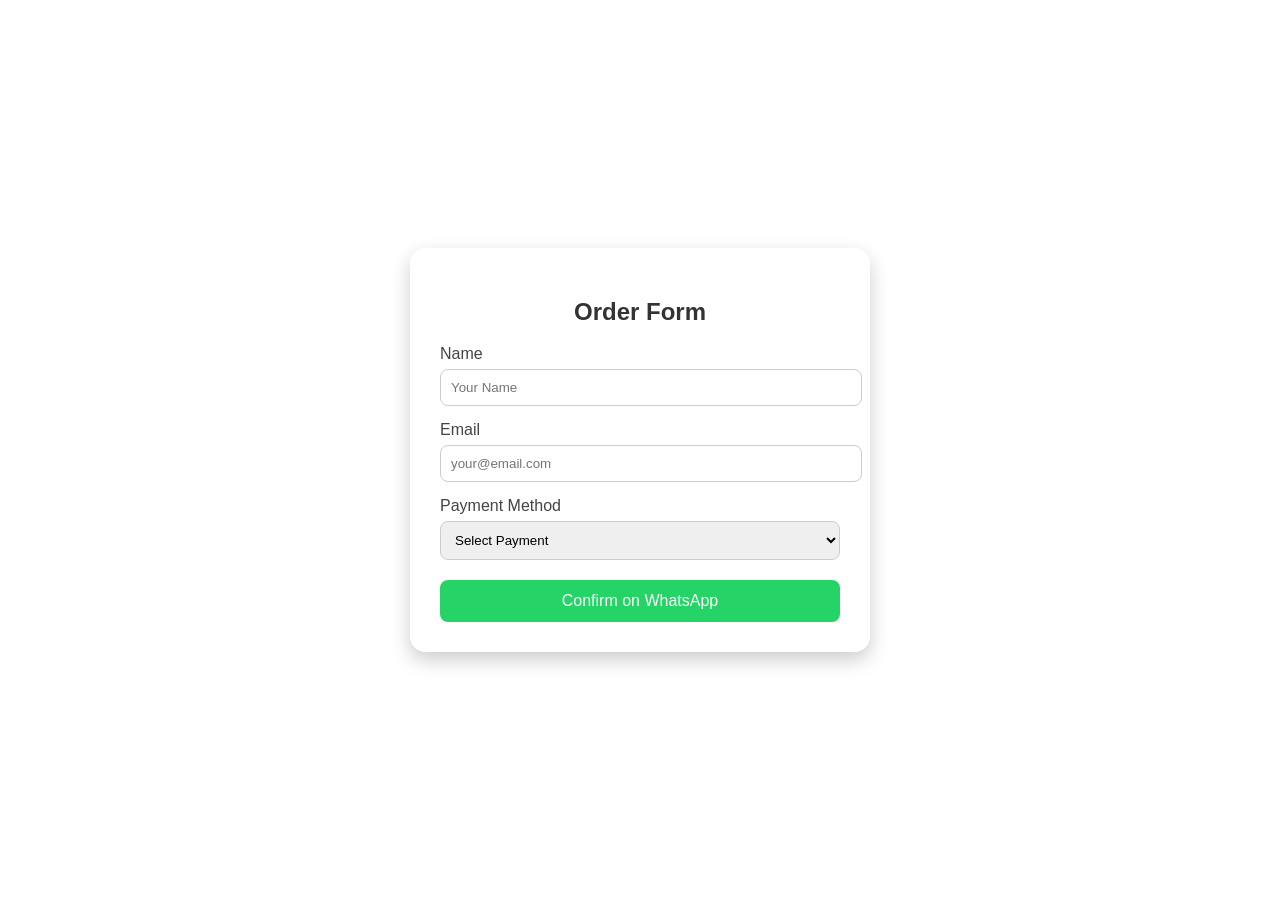
<file: order.html>
<!DOCTYPE html>
<html lang="en">
<head>
  <meta charset="UTF-8" />
  <meta name="viewport" content="width=device-width, initial-scale=1.0"/>
  <title>Restaurant Order Form</title>
  <style>
    body {
      margin: 0;
      font-family: 'Segoe UI', sans-serif;
      height: 100vh;
      display: flex;
      justify-content: center;
      align-items: center;
      position: relative;
      overflow: hidden;
    }

    /* Background Image + Overlay */
    body::before {
      content: "";
      position: absolute;
      top: 0;
      left: 0;
      width: 100%;
      height: 100%;
      background-image: url('https://images.unsplash.com/photo-1600891964599-f61ba0e24092');
      background-size: cover;
      background-position: center;
      filter: brightness(0.6); /* slightly darken */
      z-index: -2;
    }

    body::after {
      content: "";
      position: absolute;
      top: 0;
      left: 0;
      width: 100%;
      height: 100%;
      background-color: rgba(255, 255, 255, 0.5); /* white overlay */
      z-index: -1;
    }

    .form-container {
      background: rgba(255, 255, 255, 0.95);
      padding: 30px;
      border-radius: 16px;
      box-shadow: 0 8px 20px rgba(0, 0, 0, 0.2);
      width: 100%;
      max-width: 400px;
      z-index: 1;
    }

    h2 {
      text-align: center;
      color: #333;
    }

    label {
      display: block;
      margin-top: 15px;
      color: #444;
      font-weight: 500;
    }

    input, select {
      width: 100%;
      padding: 10px;
      margin-top: 6px;
      border-radius: 8px;
      border: 1px solid #ccc;
    }

    #accountField {
      display: none;
    }

    .whatsapp-btn {
      margin-top: 20px;
      background-color: #25d366;
      color: white;
      padding: 12px;
      width: 100%;
      text-align: center;
      border: none;
      border-radius: 8px;
      font-size: 16px;
      cursor: pointer;
      text-decoration: none;
    }

    .whatsapp-btn:hover {
      background-color: #1ebe5d;
    }
  </style>
</head>
<body>

  <form class="form-container" onsubmit="return sendWhatsApp();">
    <h2>Order Form</h2>

    <label for="name">Name</label>
    <input type="text" id="name" placeholder="Your Name" required>

    <label for="email">Email</label>
    <input type="email" id="email" placeholder="your@email.com" required>

    <label for="payment">Payment Method</label>
    <select id="payment" onchange="toggleAccountField()" required>
      <option value="">Select Payment</option>
      <option value="EasyPaisa">EasyPaisa</option>
      <option value="JazzCash">JazzCash</option>
    </select>

    <div id="accountField">
      <label for="accountNumber">Enter Account Number</label>
      <input type="text" id="accountNumber" placeholder="e.g. 03001234567" required>
    </div>

    <button type="submit" class="whatsapp-btn">Confirm on WhatsApp</button>
  </form>

  <script>
    function toggleAccountField() {
      const payment = document.getElementById("payment").value;
      const accountField = document.getElementById("accountField");

      if (payment === "EasyPaisa" || payment === "JazzCash") {
        accountField.style.display = "block";
      } else {
        accountField.style.display = "none";
      }
    }

    function sendWhatsApp() {
      const name = document.getElementById("name").value;
      const email = document.getElementById("email").value;
      const payment = document.getElementById("payment").value;
      const accountNumber = document.getElementById("accountNumber").value;

      if ((payment === "EasyPaisa" || payment === "JazzCash") && accountNumber === "") {
        alert("Please enter your account number.");
        return false;
      }

      const message = `Hello! I'd like to place an order.\n\nName: ${name}\nEmail: ${email}\nPayment: ${payment}\nAccount Number: ${accountNumber}`;
      const whatsappURL = `https://wa.me/+923474508402?text=${encodeURIComponent(message)}`;
      window.open(whatsappURL, "_blank");

      return false;
    }
  </script>

</body>
</html>
</file>
